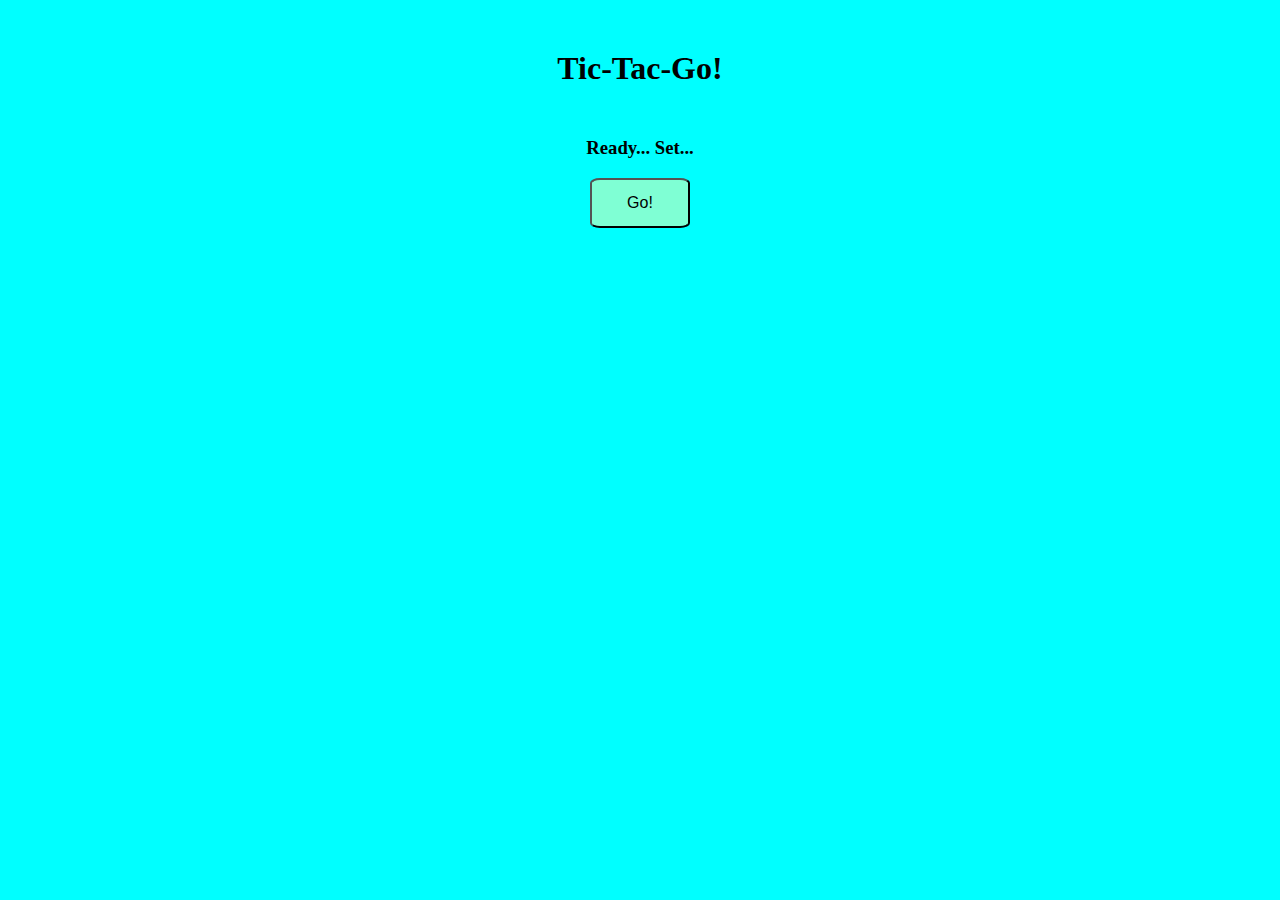
<file: templates/index.html>
<html lang="en">
<head>
    <meta charset="UTF-8">
    <meta http-equiv="X-UA-Compatible" content="IE=edge">
    <meta name="viewport" content="width=device-width, initial-scale=1.0">
    <title>Tic-Tac-Go</title>
    <link rel="stylesheet" href="/static/css/style.css">
</head>
<body>
    <h1 id="title">Tic-Tac-Go!</h1>
    <h3>Ready... Set...</h3>
    <a href="/start"><button class="start">Go!</button></a>
</body>
</html>
</file>
<file: static/css/style.css>
body {
background-color: aqua;
text-align: center;
}

#title {
margin: 50px;   
}

.start {
background-color: aquamarine;
border-radius: 10%;
width: 100px;
height: 50px;
font-size: 1rem;
}

.container {
    justify-content: center;
    display: flex;
    margin-bottom: 20px;
}

#board {
    min-width: 300px;
    min-height: 300px;
}

tr, td {
    border: 1px solid black;
    justify-content: center;
    display: flex;
    min-width: 100px;
    min-height: 100px;
    font-size: 5rem;
}

table {
    border: 2px solid black;
}

td a {
    display: block;
    width: 100%;
    height: 100%;
}

.x a {
    background-color: rgb(158, 255, 223);
    font-family: Arial, Helvetica, sans-serif;
    text-decoration: none;
    text-align: center;
    font-size: 5rem;
    color: black;
}

.o a {
    background-color: rgb(94, 255, 201);
    font-family: Arial, Helvetica, sans-serif;
    text-decoration: none;
    text-align: center;
    font-size: 5rem;
    color: whitesmoke;
}
</file>
